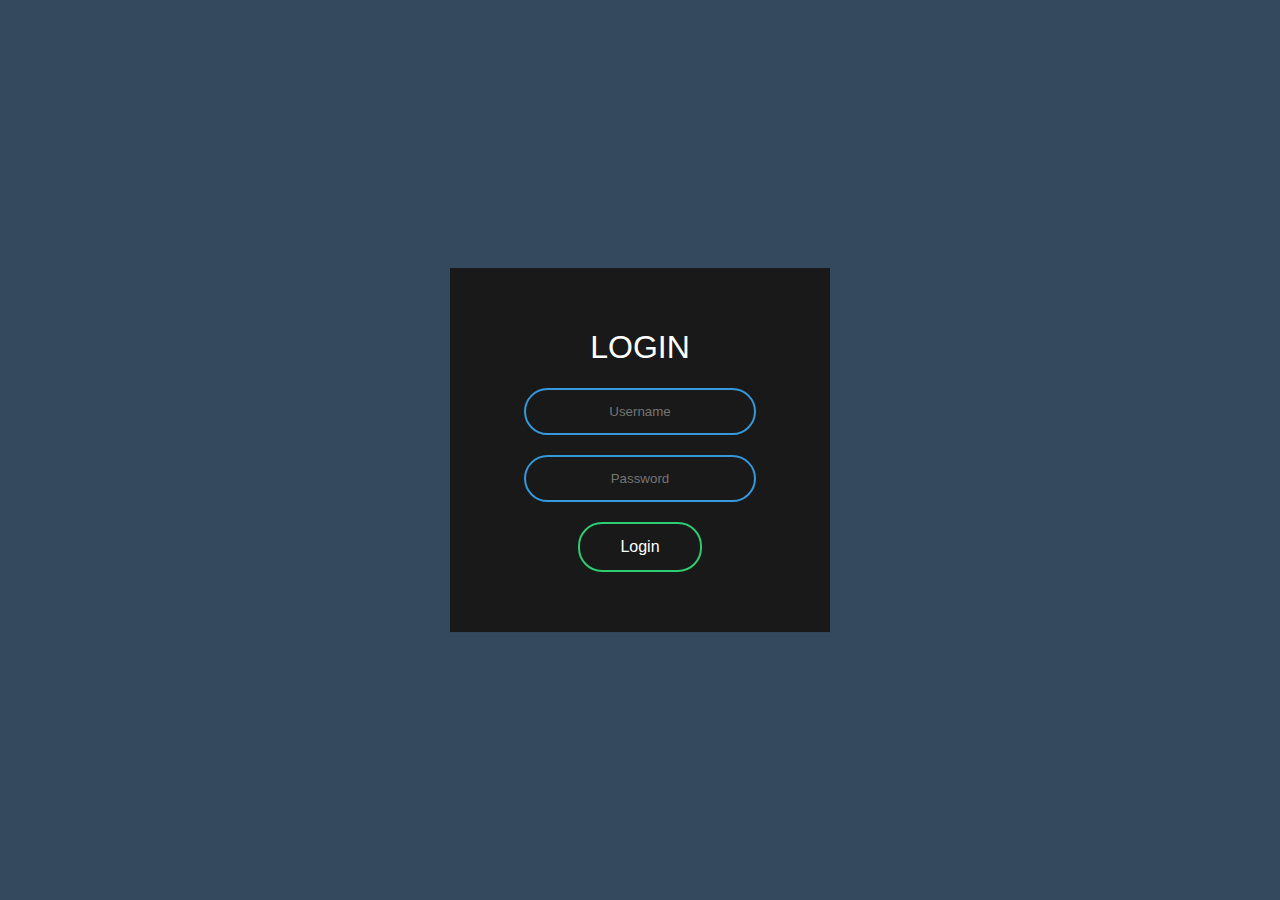
<file: form.html>
<!DOCTYPE html>
<html lang="en">

<head>
    <meta charset="UTF-8">
    <meta http-equiv="X-UA-Compatible" content="IE=edge">
    <meta name="viewport" content="width=device-width, initial-scale=1.0">
    <title>Security</title>
    <link rel="stylesheet" href="styles/form.css">
</head>

<body>
    <form action="" class="box" mathod="post">
        <h1>Login</h1>
        <input type="text" class="input" placeholder="Username">
        <input type="password" class="input" placeholder="Password">
        <a href="index.html" class="button" target="_blank">Login</a>

    </form>


</body>

</html>
</file>
<file: styles/form.css>
body{
    margin: 0;
    padding: 0;
    font-family: sans-serif;
    background: #34495e;
}
.box{
    width: 300px;
    padding: 40px;
    position: absolute;
    top: 50%;
    left: 50%;
    transform: translate(-50%, -50%);
    text-align: center;
    background: #191919;
}
.box h1{
    color: white;
    text-transform: uppercase;
   font-weight: 500;
}


.input{
   border: 0;
   background: none;
   display: block;
   margin: 20px auto;
   text-align: center;
   border: 2px solid #3498db ;
   padding: 14px;
   width: 200px;
   outline: none;
   color: white;
   border-radius: 24px;
   transition: .25s;
}


.input:focus{
   width: 280px;
   border-color: #2ecc71;
}
.button{
    background: none;
    display: block;
    margin: 20px auto;
    text-align: center;
    border: 2px solid #2ecc71;
    padding: 14px 40px;
    outline: none;
    color: white;
    border-radius: 24px;
    transition: .25s;
    cursor: pointer;
    text-decoration: none;
    width: 40px;
}
.button:hover{
    background: #2ecc71;
}
</file>
